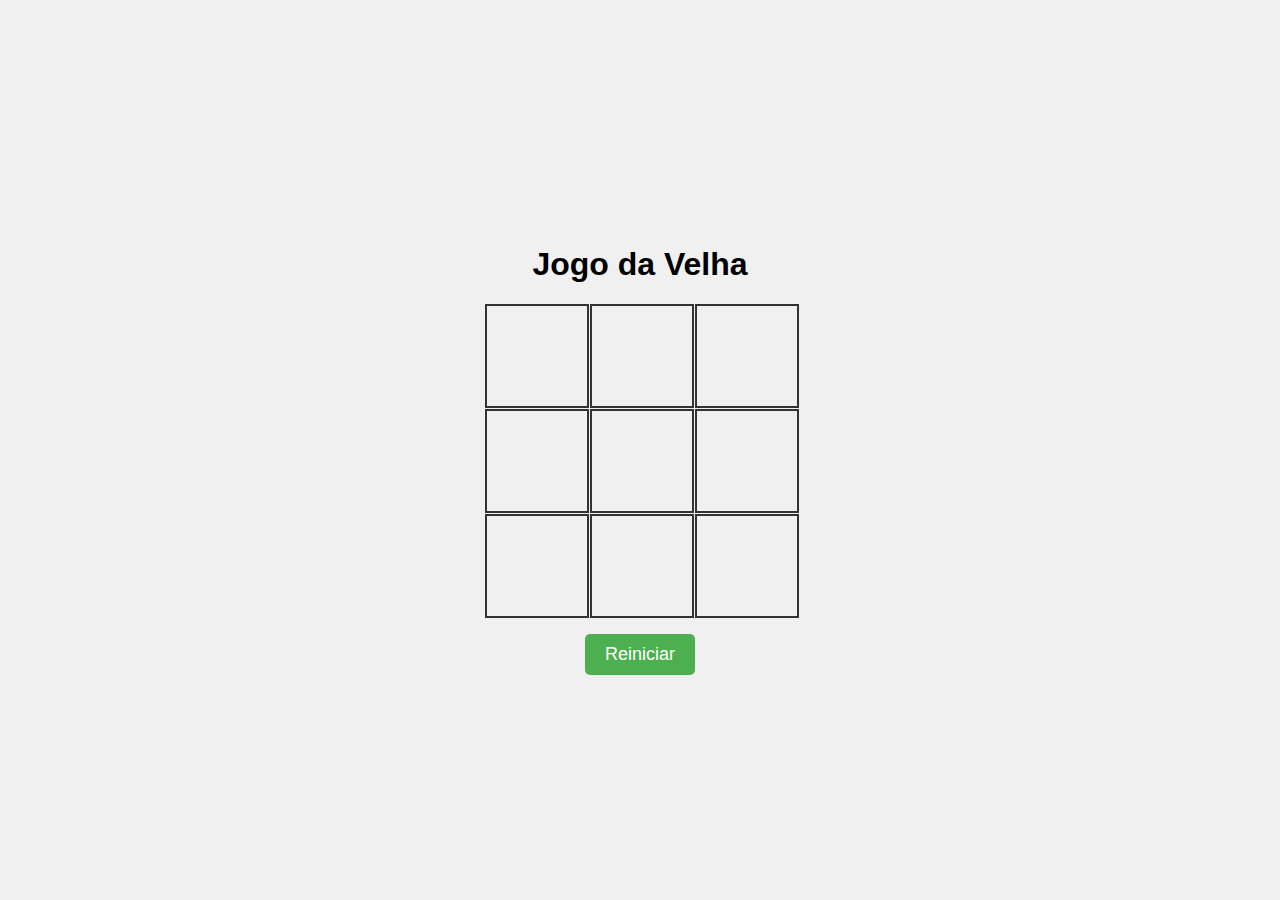
<file: jogoVelha.html>
<!-- index.html (sem data-cell) -->
<!DOCTYPE html>
<html lang="pt-br">
<head>
    <meta charset="UTF-8">
    <meta name="viewport" content="width=device-width, initial-scale=1.0">
    <title>Jogo da Velha</title>
    <link rel="stylesheet" href="css/jogoVelha.css">
</head>
<body>
    <div class="container">
        <h1>Jogo da Velha</h1>
        <div class="board">
            <div class="cell"></div>
            <div class="cell"></div>
            <div class="cell"></div>
            <div class="cell"></div>
            <div class="cell"></div>
            <div class="cell"></div>
            <div class="cell"></div>
            <div class="cell"></div>
            <div class="cell"></div>
        </div>
        <div class="mensagem"></div>
        <button class="reset-button">Reiniciar</button>
    </div>
    <script src="js/jogoVelha.js"></script>
</body>
</html>
</file>
<file: css/jogoVelha.css>
/* style.css */

body {
    font-family: Arial, sans-serif;
    display: flex;
    justify-content: center;
    align-items: center;
    height: 100vh;
    margin: 0;
    background-color: #f0f0f0;
}

.container {
    text-align: center;
}

.board {
    display: grid;
    grid-template-columns: repeat(3, 100px);
    grid-template-rows: repeat(3, 100px);
    gap: 5px;
    margin-bottom: 20px;
}

.cell {
    width: 100px;
    height: 100px;
    border: 2px solid #333;
    display: flex;
    justify-content: center;
    align-items: center;
    font-size: 48px;
    cursor: pointer;
}

/* Oculta o conteúdo padrão da célula */
.cell {
  content: ''; /*  Oculta o conteúdo, mas o elemento continua existindo */
}

/* Estilos para o X */
.cell.x::before {
    content: 'X';
    color: blue;
}

/* Estilos para o O */
.cell.o::before {
    content: 'O';
    color: red;
}

.mensagem {
    font-size: 24px;
    margin-bottom: 10px;
}

.reset-button {
    padding: 10px 20px;
    font-size: 18px;
    background-color: #4CAF50;
    color: white;
    border: none;
    cursor: pointer;
    border-radius: 5px;
}
</file>
